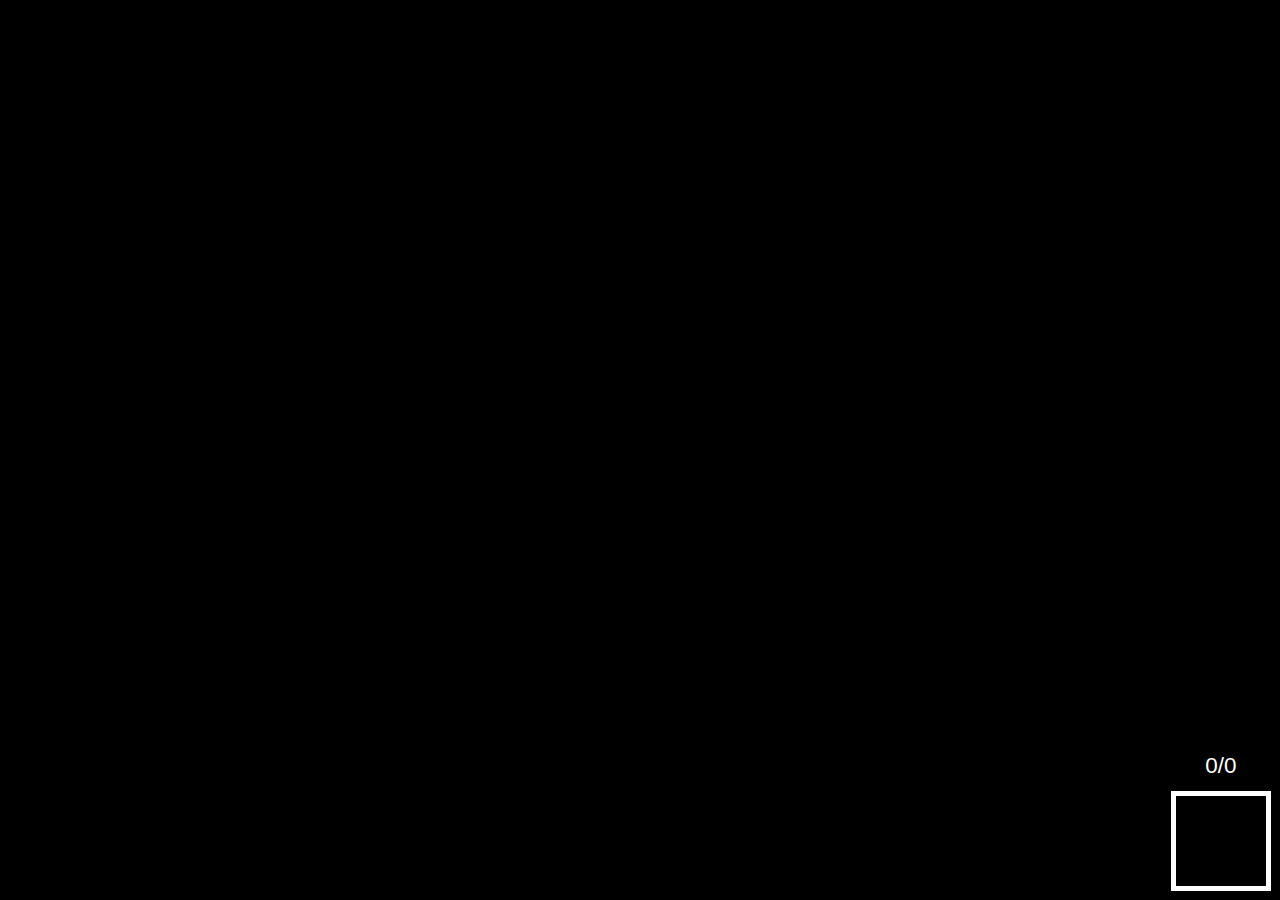
<file: show.html>
<!DOCTYPE html>
<html lang="de">
    <head>
        <meta charset="utf-8" />
        <link rel="stylesheet" type="text/css" href="css/slideshow.css" />
        <link rel="icon" type="image/png" href="assets/slideshow.png" />
        <!-- Font Awesome icons (free version)-->
        <script src="https://res.merlindenker.de/fonts/font_awesome_6.1.0_free.js"></script>
        <title>Slideshow</title>
    </head>
    <body>
        <div id="slideshow">
            <div id="menu">
                <span>Steuer-Elemente: <input type="checkbox" checked id="input_controls" onclick="toggleControls();" /> [W]</span>
                <span>QR-Code: <input type="checkbox" checked id="input_qr" onclick="toggleQR();" /> [Q]</span>
                <span>Überblenden: <input type="checkbox" checked id="input_animation" onclick="toggleAnimation();" /></span>
                <span>Shuffle: <input type="checkbox" id="input_shuffle" onclick="toggleShuffle();" /></span>
                <span>Anzeigedauer: <input value="10" type="number" onchange="updateDuration();" min="1" id="input_duration" size="4" />s</span>
                <button onclick="toggleMenu();">Schließen</button>
            </div>
            <div id="image1"></div>
            <div id="image2"></div>
            <div id="bottom_container">
                <div id="bottom_text">
                    <span id="progress">0/0</span>
                    <span id="controls">
                        <i id="previous" class="fa-solid fa-angle-left" onclick="skip(-1);"></i>
                        <i id="playpause" class="fa-solid fa-pause" onclick="playPause();"></i>
                        <i id="next" class="fa-solid fa-angle-right" onclick="skip(1);"></i>
                    </span>
                </div>
                <canvas id="qr" width="200" height="200"></canvas>
            </div>
        </div>
        <canvas id="qr_render" width="2000" height="2000"></canvas>
        <script type="text/javascript" src="https://res.merlindenker.de/libraries/qrious_4.0.2.js"></script>
        <script type="text/javascript" src="js/utility.js"></script>
        <script type="text/javascript" src="js/slideshow.js"></script>
    </body>
</html>
</file>
<file: css/slideshow.css>
#slideshow {
    margin: 0;
    padding: 0;
    width: 100%;
    height: 100%;
    position: absolute;
    top: 0;
    left: 0;
    background-position: center center;
    background-repeat: no-repeat;
    background-size: contain;
    background-color: black;

    display: flex;
    flex-direction: column-reverse;
    align-items: flex-end;

    overflow: hidden;
}

#image1, #image2 {
    margin: 0;
    padding: 0;
    width: 100%;
    height: 100%;
    position: absolute;
    top: 0;
    left: 0;
    background-position: center center;
    background-repeat: no-repeat;
    background-size: contain;
    background-color: black;
}
@keyframes fadein {
    from { opacity: 0; }
    to { opacity: 1; }
}
.blend_in_animation {
    animation: fadein 1s linear 0s 1;
}
.blend_in {
    display: block;
}
.blended_in {
    display: block;
    opacity: 1;
    top: 0;
}
.blend_out_animation {
    animation: fadein 1s linear 0s 1 reverse;
}
.blend_out {
    display: block;
}
.blended_out {
    display: none;
    opacity: 0;
}

#bottom_container {
    padding: 1vh;
    display: flex;
    flex-direction: column;
    align-items: center;
    z-index: 10;
}
#bottom_text {
    color: white;
    font-size: 2.5vh;
    border-radius: .5vh;
    background-color: rgba(0,0,0,.5);
    font-family:'Segoe UI', Tahoma, Geneva, Verdana, sans-serif;
    display: flex;
    flex-direction: column;
    align-items: center;
    padding: 1vh;
    margin-bottom: 5px;
    width: 9vh;
}
#bottom_controls {
    display: flex;
    flex-direction: row;
    align-items: center;
}

#qr_render {
    visibility: hidden;
    display: none;
}
#qr {
    width: 10vh;
    height: 10vh;
    border: 5px solid white;
}

#playpause {
    width: 2.5vh;
}
#previous,
#playpause,
#next {
    cursor: pointer;
}
#progress {
    line-height: 2.5vh;
}

#menu {
    color: white;
    font-size: 2.5vh;
    border-radius: .5vh;
    background-color: rgba(0,0,0,.5);
    font-family:'Segoe UI', Tahoma, Geneva, Verdana, sans-serif;
    display: none;
    flex-direction: column;
    align-items: flex-start;
    padding: 1vh;
    z-index: 10;
    position: absolute;
    top: 0;
    left: 0;
}
</file>
